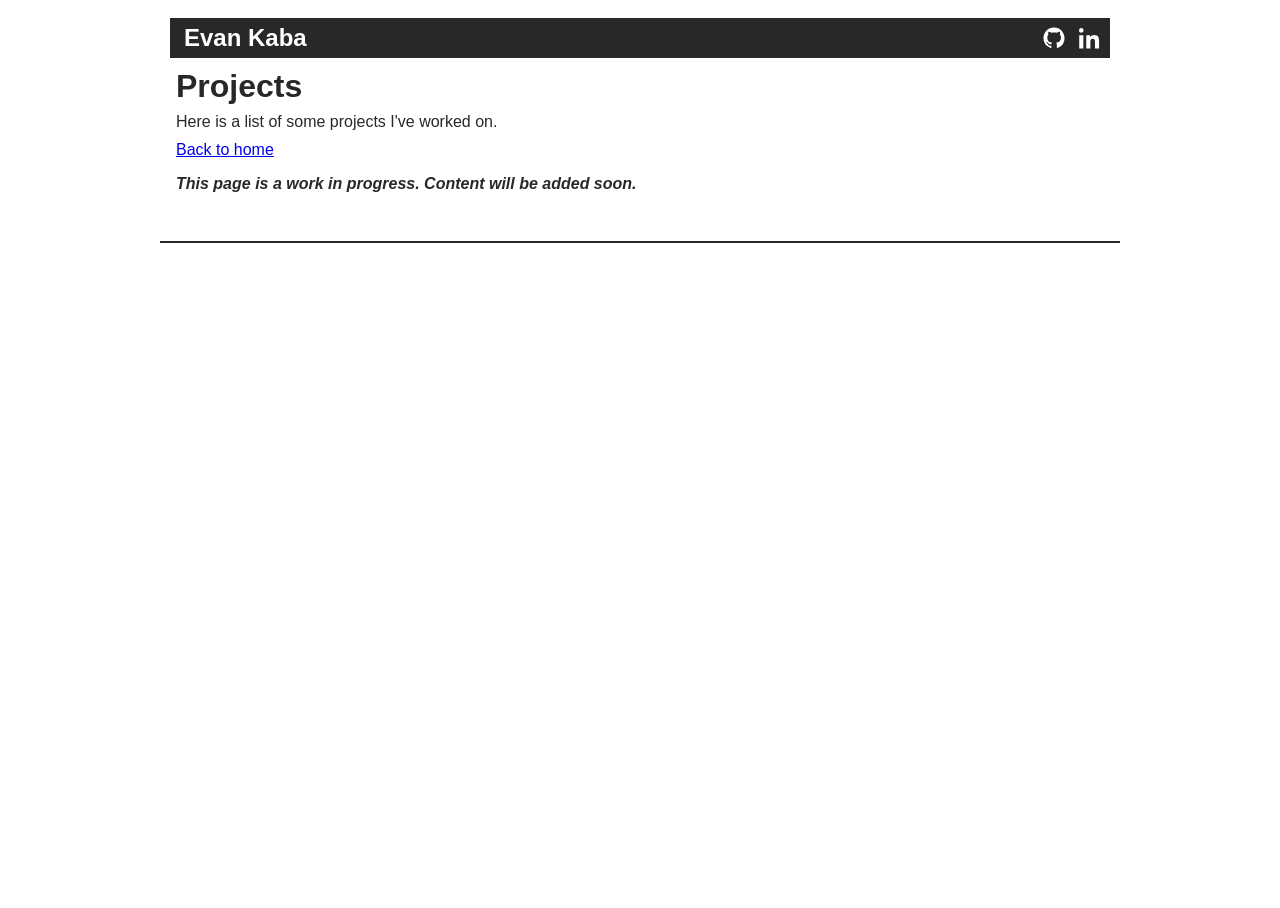
<file: projects/index.html>
<!DOCTYPE html>
<html lang="en">

<head>
    <meta name="viewport" content="width=device-width, initial-scale=1" />
    <title>Evan Kaba</title>
    <link rel="icon" type="image/x-icon" href="/favicon.png" />
    <link rel="stylesheet" href="/v3.css" />
</head>

<body>
    <main class="container">
        <header class="site-header">
            <div class="header-row header-full">
                <div class="name">
                    <a href="/" class="name-link" aria-label="Home">
                        <span>Evan Kaba</span>
                    </a>
                </div>
                <div class="header-actions">
                    <a class="icon-btn" href="https://github.com/evk25" target="_blank" aria-label="GitHub">
                        <!-- GitHub SVG -->
                        <svg viewBox="0 0 24 24" width="22" height="22" fill="currentColor" aria-hidden="true">
                            <path
                                d="M12 .5C5.65.5.5 5.65.5 12A11.5 11.5 0 0 0 8.36 22.94c.58.1.79-.25.79-.56v-2c-3.2.7-3.87-1.54-3.87-1.54-.52-1.3-1.28-1.65-1.28-1.65-1.05-.72.08-.71.08-.71 1.17.08 1.78 1.2 1.78 1.2 1.03 1.77 2.7 1.26 3.36.96.1-.74.4-1.26.73-1.55-2.55-.3-5.23-1.28-5.23-5.7 0-1.26.45-2.28 1.19-3.09-.12-.3-.52-1.53.11-3.18 0 0 .98-.31 3.2 1.18.94-.26 1.93-.39 2.92-.39s1.98.13 2.92.39c2.22-1.49 3.2-1.18 3.2-1.18.63 1.65.23 2.88.11 3.18.74.81 1.19 1.83 1.19 3.09 0 4.44-2.68 5.4-5.24 5.69.42.36.79 1.07.79 2.16v3.19c0 .31.21.66.8.55A11.5 11.5 0 0 0 23.5 12C23.5 5.65 18.35.5 12 .5Z" />
                        </svg>
                    </a>
                    <a class="icon-btn" href="https://linkedin.com/in/evan-kaba/" target="_blank" aria-label="LinkedIn">
                        <!-- LinkedIn SVG -->
                        <svg viewBox="0 0 24 24" width="22" height="22" fill="currentColor" aria-hidden="true">
                            <path
                                d="M4.98 3.5A2.5 2.5 0 1 1 0 3.5a2.5 2.5 0 0 1 4.98 0ZM.25 8.96h4.5v14.5h-4.5v-14.5Zm7.5 0h4.3v1.98h.06c.6-1.14 2.1-2.34 4.33-2.34 4.63 0 5.48 3.05 5.48 7.01v7.85h-4.5v-6.96c0-1.66-.03-3.8-2.32-3.8-2.32 0-2.68 1.81-2.68 3.68v7.08h-4.5v-14.5Z" />
                        </svg>
                    </a>
                </div>
            </div>

            <div class="header-row header-compact" aria-label="Compact header">
                <div class="name">
                    <a href="/" class="name-link sm">
                        <span>Evan Kaba</span>
                    </a>
                </div>
                <div class="header-actions">
                    <a class="icon-btn sm" href="https://github.com/evk25" aria-label="GitHub">
                        <svg viewBox="0 0 24 24" width="16" height="16" fill="currentColor" aria-hidden="true">
                            <path
                                d="M12 .5C5.65.5.5 5.65.5 12A11.5 11.5 0 0 0 8.36 22.94c.58.1.79-.25.79-.56v-2c-3.2.7-3.87-1.54-3.87-1.54-.52-1.3-1.28-1.65-1.28-1.65-1.05-.72.08-.71.08-.71 1.17.08 1.78 1.2 1.78 1.2 1.03 1.77 2.7 1.26 3.36.96.1-.74.4-1.26.73-1.55-2.55-.3-5.23-1.28-5.23-5.7 0-1.26.45-2.28 1.19-3.09-.12-.3-.52-1.53.11-3.18 0 0 .98-.31 3.2 1.18.94-.26 1.93-.39 2.92-.39s1.98.13 2.92.39c2.22-1.49 3.2-1.18 3.2-1.18.63 1.65.23 2.88.11 3.18.74.81 1.19 1.83 1.19 3.09 0 4.44-2.68 5.4-5.24 5.69.42.36.79 1.07.79 2.16v3.19c0 .31.21.66.8.55A11.5 11.5 0 0 0 23.5 12C23.5 5.65 18.35.5 12 .5Z" />
                        </svg>
                    </a>
                    <a class="icon-btn sm" href="https://linkedin.com/in/evan-kaba/" aria-label="LinkedIn">
                        <svg viewBox="0 0 24 24" width="16" height="16" fill="currentColor" aria-hidden="true">
                            <path
                                d="M4.98 3.5A2.5 2.5 0 1 1 0 3.5a2.5 2.5 0 0 1 4.98 0ZM.25 8.96h4.5v14.5h-4.5v-14.5Zm7.5 0h4.3v1.98h.06c.6-1.14 2.1-2.34 4.33-2.34 4.63 0 5.48 3.05 5.48 7.01v7.85h-4.5v-6.96c0-1.66-.03-3.8-2.32-3.8-2.32 0-2.68 1.81-2.68 3.68v7.08h-4.5v-14.5Z" />
                        </svg>
                    </a>
                </div>
            </div>
        </header>
        <section class="block">
            <div class="text">
                <h1>Projects</h1>
                <p>Here is a list of some projects I've worked on.</p>
                <a href="../index.html">Back to home</a>
            </div>
            <div class="media"></div>

            <p><b><i>This page is a work in progress. Content will be added soon.</i></b></p>
            <!-- <div class="text">
                <h2>Pick and Place Robotic Arm <a href="arm/index.html"> >></a></h2>
                <p><mark class="highlight">OpenManipulator-X</mark> / MATLAB, Computer Vision &amp; Kinematics</p>
                <p>Autonomous vision-guided sorting using an outside-in USB fisheye camera, MATLAB Computer Vision Toolbox, DH forward kinematics, analytical &amp; Jacobian inverse kinematics, and quintic trajectory generation.</p>
                <p><b>Links:</b> <a href="arm/index.html">Project Page</a></p>
            </div>
            <div class="media">
                <img src="../assets/projects/arm.jpg" alt="OpenManipulator-X Pick and Place Robotic Arm" width="100%">
            </div> -->
        </section>    
    </main>
</body>

</html>
</file>
<file: v3.css>
/* V3.1 technically */
:root {
  --content-bg: #ffffff;
  --content-text-color: #282828;
  --content-border-color: #282828;

  --header-background: #282828;
  --header-text-color: #ffffff;
  --header-border-color: #282828;

  --background-primary-color: #ffffff;
  --background-complementary-color: #b1b1b1;

  --hidden-text-opacity: 0;
}

:root.dark-mode {
  --content-bg: #000000;
  --content-text-color: #f3f3f3;
  --content-border-color: #31404e;

  --header-background: #000000;
  --header-text-color: #ffffff;
  --header-border-color: #31404e;

  --background-primary-color: #000000;
  --background-complementary-color: #31404e;

  --hidden-text-opacity: 100;
}

html, body { height: 100%; }
body {
  /* background-size: 40px 40px;
  background-image: radial-gradient(circle, var(--background-complementary-color) 1px, var(--background-primary-color) 1px);
   */
  color: var(--content-text-color);
  font-family: "Helvetica Neue", Helvetica, Arial, sans-serif;
  text-align: center;
}

.hidden { display: none; }
.site-header {
    position: sticky;
    top: 0;
    z-index: 1000;
    padding: 10px 10px;
    /* border-bottom: 1px solid var(--content-border-color); */
}

mark {
  color: var(--content-bg);
  background-color: var(--content-text-color);
  padding: 0.125em;
}

.site-header .header-row {
    max-width: 60em;
    margin: 0 auto;
    border: 2px solid var(--header-border-color);
    background: var(--header-background);
    align-items: center;
    justify-content: space-between;
    font-weight: 600;
}

.header-full { display: flex; }
.header-compact { display: none; }

.name-link {
  display: flex;
  align-items: center;
  gap: 0.5em;
  text-decoration: none;
  padding-left: 0.5em;
  color: var(--header-text-color);
  font-size: 1.5em;
}
.name-link.sm {
  font-size: 1em;
  font-weight: 600;
}

.primary-nav {
  display: flex;
  gap: 1.5em;
}

.primary-nav a,
.compact-nav a {
  text-decoration: none;
  color: var(--header-text-color);
}
.primary-nav a:hover,
.compact-nav a:hover {
  text-decoration: underline;
}

.header-actions {
  display: flex;
  align-items: center;
  /* gap: 10px; */
}

.icon-btn {
  display: inline-flex;
  align-items: center;

  justify-content: center;
  width: 36px; height: 36px;

  color: var(--header-text-color);
  text-decoration: none;
}

.theme-btn {
  width: 36px; height: 36px;
  border: 0px solid var(--header-text-color);

  background: var(--header-background);
  color: var(--header-text-color);

  display: inline-flex; align-items: center; justify-content: center;
  cursor: pointer;
}

.icon-btn:hover, .theme-btn:hover {
    background: var(--header-text-color);
    color: var(--header-background);
}

.theme-btn.sm { width: 30px; height: 30px;}
.icon-btn.sm { width: 30px; height: 30px;}

.hidden-text { opacity: var(--hidden-text-opacity);}

/* Container for page content */
.container {
  max-width: 60em;
  margin: auto;

  border-bottom: 2px solid var(--content-border-color);

  color: var(--content-text-color);
  background: var(--content-bg);
}

/* Text + image blocks */
.block {
  text-align: left;
  display: grid;
  grid-template-columns: 1fr minmax(220px, 280px);
  /* gap: 24px; */
  padding: 0px 1em;
  padding-bottom: 2em;
}

.text {
  padding-right: 2em;
}

h1 {
  margin: 0 0 8px 0;
  font-size: 2rem;
}

.block .text h2 {
  margin: 0 0 8px 0;
  font-size: 1.25rem;
}
.block .text p { margin: 0 0 10px 0; }

.media {
  margin: 0;
  padding-top: 1em;
  padding-bottom: 1em;
  display: grid;
  gap: 6px;
  align-content: start;
  justify-items: center;
}

/* .media:empty {
  display: none
} */

.media figcaption {
  font-size: 0.85rem;
  color: var(--content-text-color);
  text-align: center;
  justify-content: center;
}

/* Footer */
.site-footer {
  max-width: 960px;
  margin: 24px auto 48px;
  padding: 0 16px;
  color: var(--content-text-color);
}

email {
    font-family: "Courier New";
    font-size-adjust: auto;
}

@media (max-width: 720px) {
  .header-full { display: none; }
  .header-compact { display: flex; }
  /* .hidden { display: flex; } */
  .compact-nav {
    display: flex;
    align-items: center;
    gap: 10px;
  }

  .block {
    grid-template-columns: 1fr;
  }
  .text {
    padding-right: 0;
  }
}
</file>
